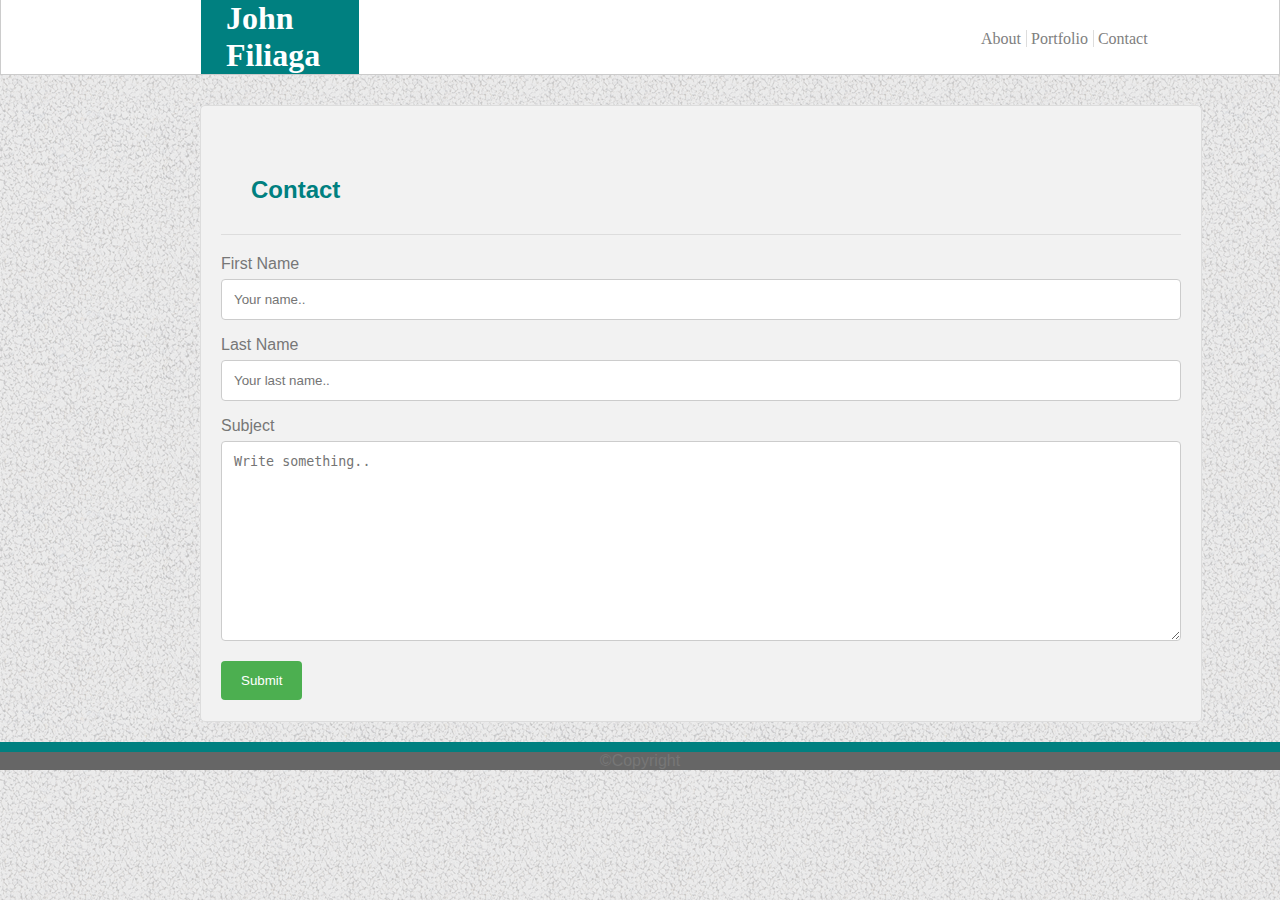
<file: contact.html>
<!DOCTYPE html>
<html lang="en">
<head>
    <meta charset="UTF-8">
    <meta name="viewport" content="width=device-width, initial-scale=1.0">
    <meta http-equiv="X-UA-Compatible" content="ie=edge">
    <title>Contact</title>
    <link rel="stylesheet" href="assets/css/style.css">
</head>
<body>

    <header>
        <div class="name">
            <h1>John Filiaga</h1>
        </div>
        <div class="links">
            <a id="about" href="index.html">About</a>
            <a id="portfolio" href="portfolio.html">Portfolio</a>
            <a href="#">Contact</a>
        </div>
    </header>

<div class="form-container">
        <h2>Contact</h2>
  <form action="/action_page.php">
    <label for="fname">First Name</label>
    <input type="text" id="fname" name="firstname" placeholder="Your name..">

    <label for="lname">Last Name</label>
    <input type="text" id="lname" name="lastname" placeholder="Your last name..">

    
    <label for="subject">Subject</label>
    <textarea id="subject" name="subject" placeholder="Write something.." style="height:200px"></textarea>

    <input type="submit" value="Submit">
  </form>
</div>

<div class="footer">
    <footer>©Copyright</footer>
</div>
    
</body>
</html>
</file>
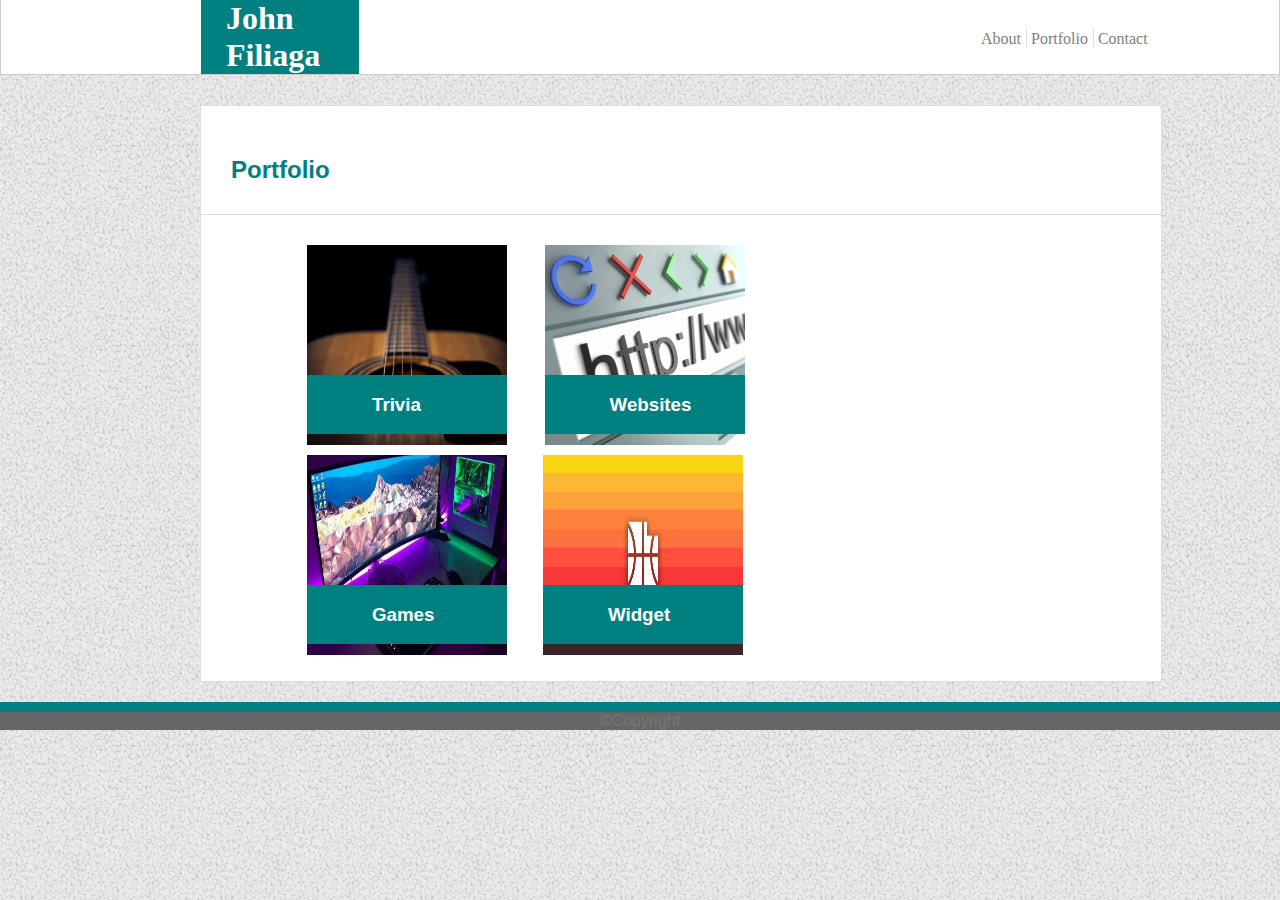
<file: portfolio.html>
<!DOCTYPE html>
<html lang="en">
<head>
    <meta charset="UTF-8">
    <meta name="viewport" content="width=device-width, initial-scale=1.0">
    <meta http-equiv="X-UA-Compatible" content="ie=edge">
    <title>Portfolio</title>
    <link rel="stylesheet" href="assets/css/style.css">
</head>
<body>
        <header>
                <div class="name">
                    <h1>John Filiaga</h1>
                </div>
                <div class="links">
                    <a id="about" href="index.html">About</a>
                    <a id="portfolio" href="#">Portfolio</a>
                    <a href="contact.html">Contact</a>
                </div>
            </header>

         <div class="portfolio-container">

            <h2>Portfolio</h2>

            <section class="portfolio-content">
                <div class= "box box-1">
                    <img id="image1" src="assets/images/guitar.jpg">
                    <div class="image1-text">
                        <h3><a href="#">Trivia</a></h3>
                    </div>
                </div>

                <div class="box box-2">
                    <img id="image2" src="assets/images/PC_game.png">
                    <div class="image2-text">
                        <h3><a href="#">Games</a></h3>
                    </div>
                </div>

                <div class="box box-3">
                    <img id="image3" src="assets/images/jazz_logo.png">
                        <div class="image3-text">
                            <h3><a href="#">Widget</a></h3>
                        </div>
                </div>

                <div class="box box-4">
                        <img id="image4" src="assets/images/website_image.jpg">
                            <div class="image4-text">
                                <h3> <a href="#">Websites</a></h3>
                            </div>

                </div>
                    
            </section>
        </div>
    
        <div class="footer">
        <footer>©Copyright</footer>
        </div>
</body>
</html>
</file>
<file: assets/css/style.css>
body {
    background-image: url(../images/gravel.png);
    margin: 0%;
    padding: 0%;
    font-family: Arial, Helvetica, sans-serif;
    color: #777777;
    
}

header {
    background-color: white;
    margin-bottom: 30px;
    padding-top: 0px;
    font-family: 'Georgia', Times, Times New Roman, serif;
    height: 99px;
    margin-top: -26px;
    border: #cccccc solid 1px;
}

h1{
    margin-top: 0%;
    padding: 0%;
}
.name {
    position: relative;
    left: 200px;
    top:25px;
    background-color: teal;
    color: white;
    width: 133px;
    padding-left: 25px;
}

.links {
    position: relative;
    left: 980px;
    height: 18px;
    width: 190px;
    top:-40px;
}

#about {
    border-right: #dddddd solid 1px;
    padding-right: 5px;
}

#portfolio {
   border-right: #dddddd solid 1px;
   padding-right: 5px;
}



a:link {
    text-decoration: none;
}

a {
    color: gray;
}

.container {
    background-color: white;
    width: 960px;
    height: 475px;
    margin-left: 200px;
    border: #dddddd solid 1px;
}

h2 {
   padding: 30px;
   border-bottom: #dddddd solid 1px;
   color: teal;
}


#pic {
    float: left;
    padding-left: 30px;
    
}

p {
   margin-left: 245px;
}

.form-container {
    background-color: white;
    width: 960px;
    height:575px;
    margin-left: 200px;
    border: #dddddd solid 1px;
    border-radius: 5px;
    background-color: #f2f2f2;
    padding: 20px;
}
input[type=text], select, textarea {
    width: 100%;
    padding: 12px;
    border: 1px solid #ccc;
    border-radius: 4px;
    box-sizing: border-box;
    margin-top: 6px;
    margin-bottom: 16px;
    resize: vertical;
}

input[type=submit] {
    background-color: #4CAF50;
    color: white;
    padding: 12px 20px;
    border: none;
    border-radius: 4px;
    cursor: pointer;
}

input[type=submit]:hover {
    background-color: #45a049;
}


.portfolio-container {
    background-color: white;
    width: 960px;
    height: 575px;
    margin-left: 200px;
    border: #dddddd solid 1px;
}

.box {
    float: left;
    padding: 10px;
    position: relative;
}

.box-1 {
    top:0px;
    left:10%;
}

#image1 {
    width: 200px;
    height: 200px;
}

.image1-text {
    position: absolute;
    top: 140px;
    left: 10px;
    background:teal;
    color: white;
    width: 135px;
    padding-left: 65px
}

.box-2 {
    top:210px;
    right:124px;
}

#image2{
    width: 200px;
    height: 200px;
    
}

.image2-text {
    position: absolute;
    top: 140px;
    left: 10px;
    background: teal;
    color: white;
    width: 135px;
    padding-left: 65px;
    
}

.box-3 {
    top:210px;
    left: -108px;
    
}

#image3 {
    width: 200px;
    height: 200px;
}

.image3-text {
    position: absolute;
    top: 140px;
    left: 10px;
    background: teal;
    color: white;
    width: 135px;
    padding-left: 65px;
}

.box-4 {
    bottom: 0px;
    right: 34%;
}

#image4 {
    width: 200px;
    height: 200px;
}
.image4-text {
    position: absolute;
    top: 140px;
    left: 10px;
    background: teal;
    color: white;
    width: 135px;
    padding-left: 65px;
}

a:hover {
    background: paleturquoise;
}

a:visited {
    color:purple;
}

a:active {
    color: black;
    text-decoration: underline;
}

footer {
    background: #666666;
    text-align: center;
    border-top: teal 1px solid;
    border-width: 10px;
    margin-top: 20px;
    padding: 0px;
}

.image1-text a {
    color: #ffff;
    background: none;
}

.image2-text a {
    color: #ffff;
    background: none;
}

.image3-text a {
    color: #ffff;
    background: none;
}

.image4-text a {
    color: #ffff;
    background: none;
}
</file>
